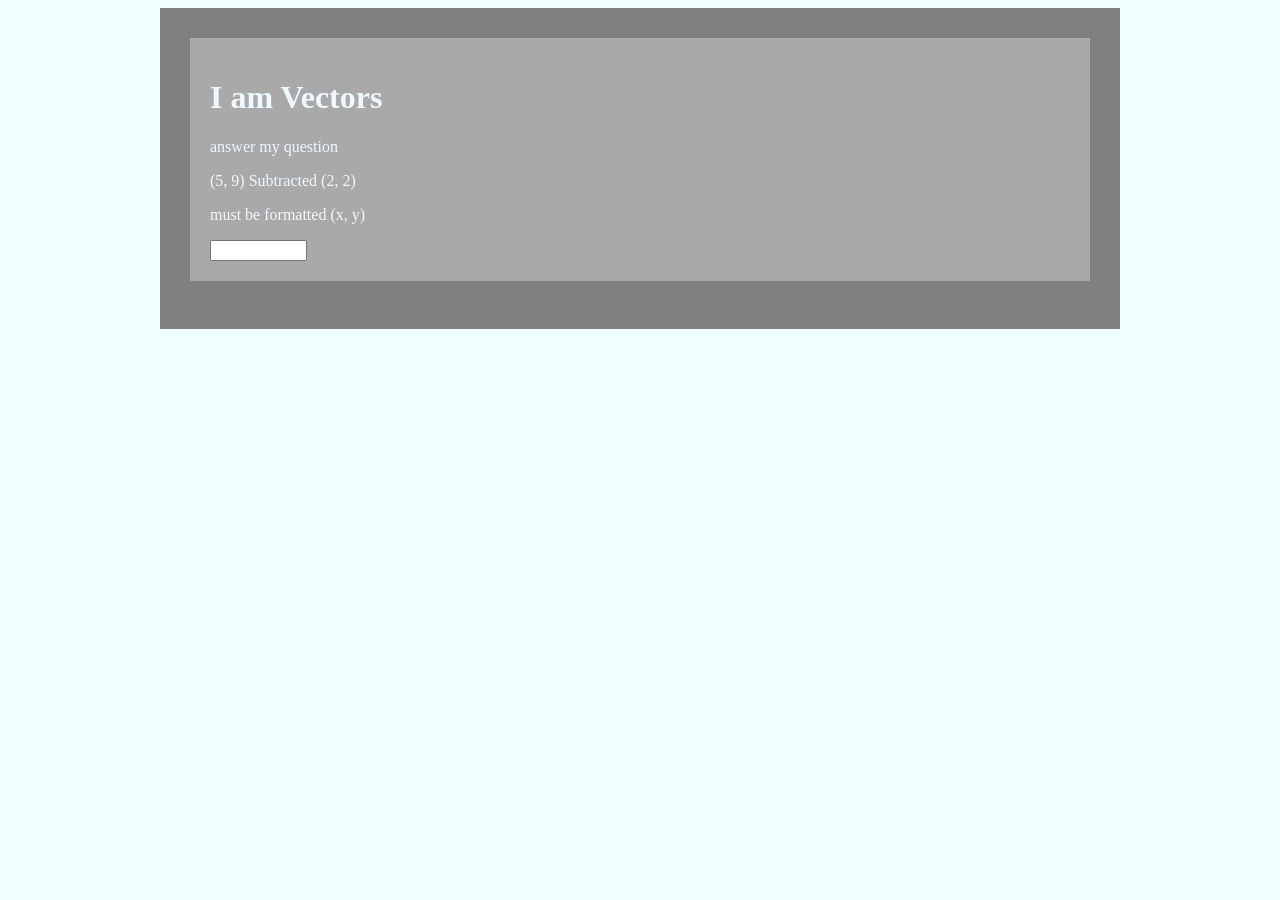
<file: index.html>
<!DOCTYPE html>
<html lang="en">
<head>
    <meta charset="UTF-8">
    <meta name="viewport" content="width=device-width, initial-scale=1.0">
    <title>Document</title>
    <link rel="stylesheet" href="styles.css" />
    <script src="script.js" defer></script>
</head>
<body>
<div class="container">
    <div class="block">
    <h1>I am Vectors</h1>
    <p>answer my question</p>
    <p id="question"></p>
    <p>must be formatted (x, y)</p>
    <input type="text" id="input" name="q1-Input" minlength="1" size="10" />
    </div>
</div>
</body>
</html>
</file>
<file: styles.css>
body{
    background-color: azure;
    color: aliceblue;
}

.container{
    background-color: gray;
    margin: auto;
    max-width: 900px;
    min-height: 200px;
    padding: 30px;
    display: block;
}

.block {
    margin-bottom: 2%;
    background-color: darkgrey;
    padding: 20px;
    min-height: 90%;
}

ul {
    list-style-type: none;
    margin: 0;
    padding: 0;
    overflow: hidden;
    background-color: darkgrey;
}

ul li {
    float: left;
}

ul li a {
    display: block;
    color: white;
    text-align: center;
    padding: 14px 16px;
    text-decoration: none;
}

ul li a:hover {
    background-color: rgb(99, 99, 99);
}
</file>
